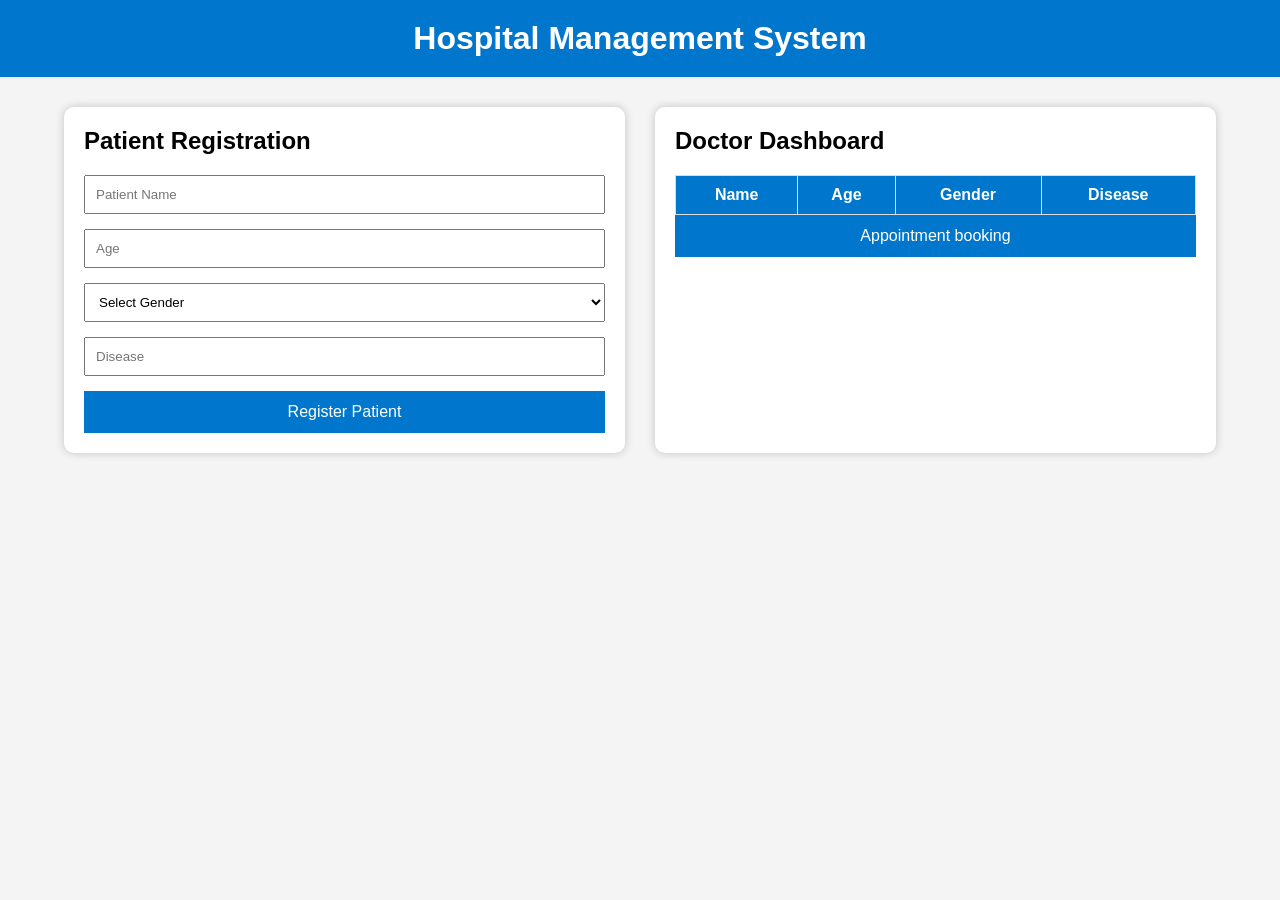
<file: index.html>
<!DOCTYPE html>
<html lang="en">
<head>
<meta charset="UTF-8">
<meta name="viewport" content="width=device-width, initial-scale=1.0">
<title>Hospital Management System</title>
<link rel="stylesheet" href="patient.css">
</head>
<body>


<header>
<h1>Hospital Management System</h1>
</header>

<div class="container">

<div class="card">
<h2>Patient Registration</h2>

<input type="text" id="name" placeholder="Patient Name">

<input type="number" id="age" placeholder="Age">

<select id="gender">
<option value="">Select Gender</option>
<option>Male</option>
<option>Female</option>
<option>Other</option>
</select>

<input type="text" id="disease" placeholder="Disease">

<button onclick="registerPatient()">
Register Patient
</button>

</div>

<div class="card">
<h2>Doctor Dashboard</h2>

<table>
<thead>
<tr>
<th>Name</th>
<th>Age</th>
<th>Gender</th>
<th>Disease</th>
</tr>
</thead>

<tbody id="patientTable">

</tbody>

</table>

<button onclick="goToAppointment()">Appointment booking</button>

</div>

</div>

<script src="patient.js"></script>

</body>
</html>
</file>
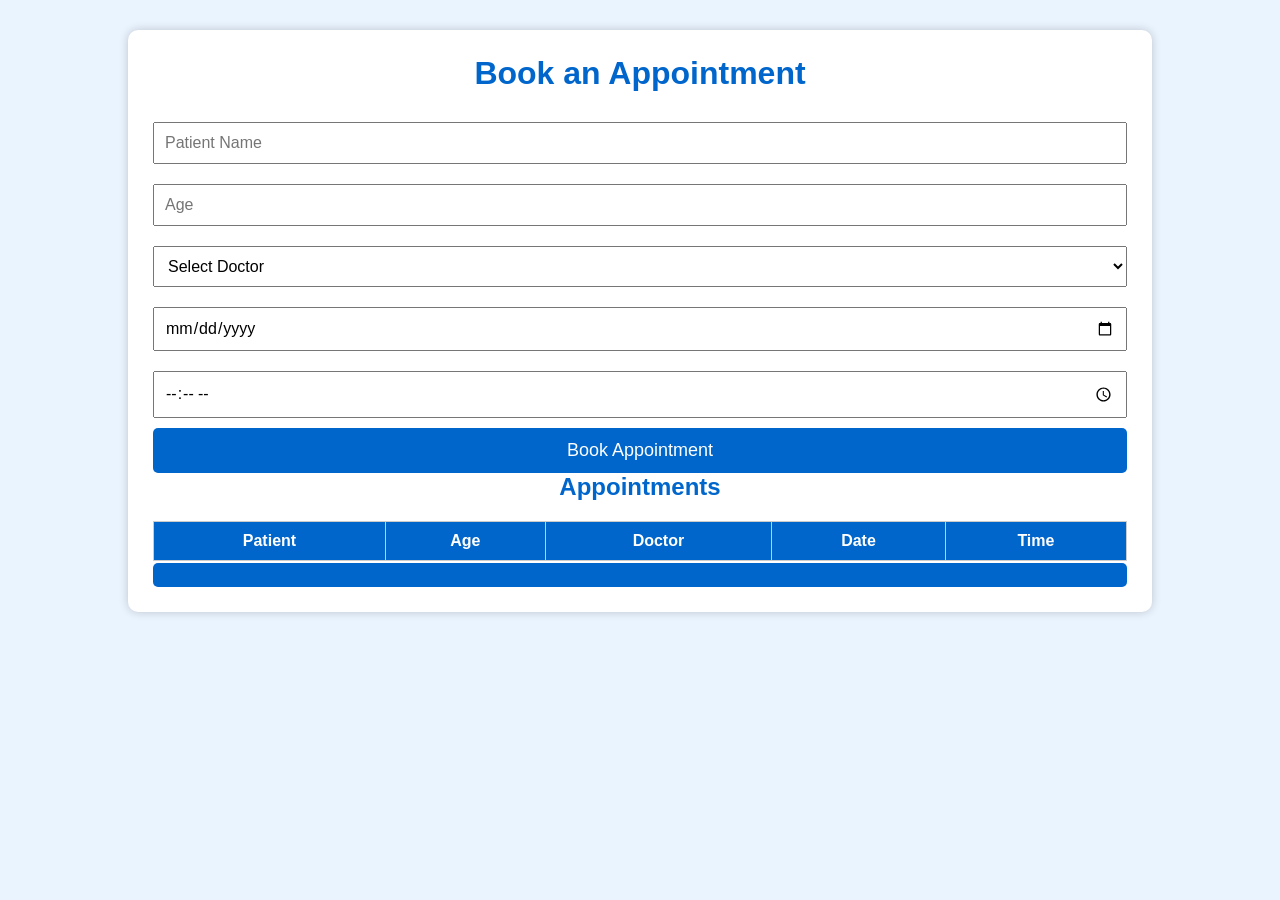
<file: appointment.html>
<!DOCTYPE html>
<html lang="en">
<head>
<meta charset="UTF-8">
<meta name="viewport" content="width=device-width, initial-scale=1.0">
<title>Appointment Booking</title>
<link rel="stylesheet" href="appointment.css">
</head>
<body>

<div class="container">

<h1>Book an Appointment</h1>

<input type="text" id="patientName" placeholder="Patient Name">

<input type="number" id="age" placeholder="Age">

<select id="doctor">
<option value="">Select Doctor</option>
<option>Dr. Sharma</option>
<option>Dr. Khan</option>
<option>Dr. Gupta</option>
<option>Dr. Singh</option>
</select>

<input type="date" id="date">

<input type="time" id="time">

<button onclick="bookAppointment()">Book Appointment</button>

<h2>Appointments</h2>

<table>
<thead>
<tr>
<th>Patient</th>
<th>Age</th>
<th>Doctor</th>
<th>Date</th>
<th>Time</th>
</tr>
</thead>

<tbody id="appointmentTable">

</tbody>

</table>

<button onclik="goToBilling()"Report successfull></button>

</div>

<script src="appointment.js"></script>

</body>
</html>
</file>
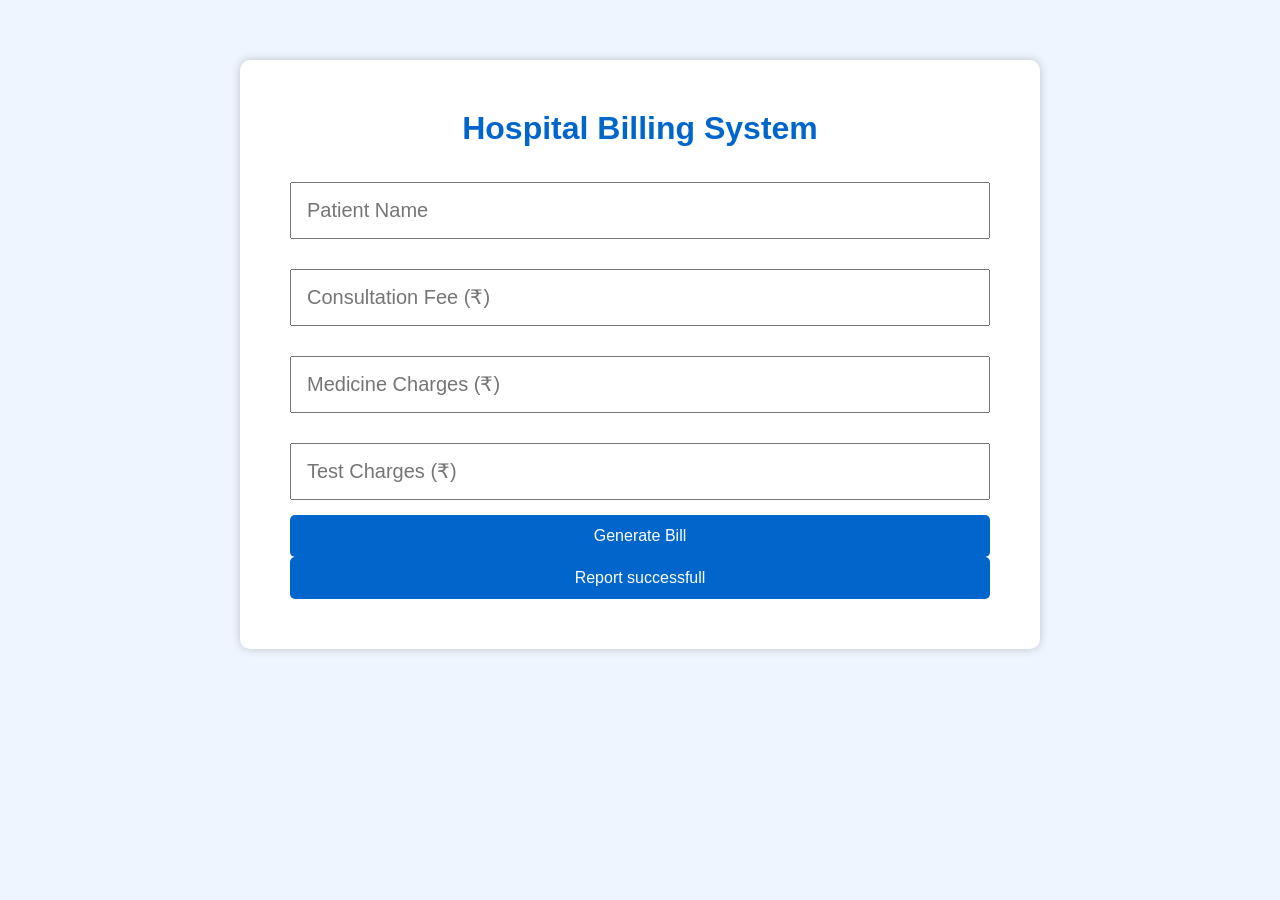
<file: billing.html>
<!DOCTYPE html>
<html lang="en">
<head>
<meta charset="UTF-8">
<meta name="viewport" content="width=device-width, initial-scale=1.0">
<title>Hospital Billing System</title>
<link rel="stylesheet" href="billing.css">
</head>
<body>

<div class="container">

<h1>Hospital Billing System</h1>

<input type="text" id="patientName" placeholder="Patient Name">

<input type="number" id="consultation" placeholder="Consultation Fee (₹)">

<input type="number" id="medicine" placeholder="Medicine Charges (₹)">

<input type="number" id="test" placeholder="Test Charges (₹)">

<button onclick="generateBill()">Generate Bill</button>

<div id="bill" class="bill">
<h2>Patient Bill</h2>

<p><strong>Patient Name:</strong> <span id="billName"></span></p>

<p><strong>Consultation Fee:</strong> ₹<span id="billConsultation"></span></p>

<p><strong>Medicine Charges:</strong> ₹<span id="billMedicine"></span></p>

<p><strong>Test Charges:</strong> ₹<span id="billTest"></span></p>

<h3>Total Amount: ₹<span id="billTotal"></span></h3>

</div>

<button onclick="goToReport()">Report successfull</button>

</div>

<script src="billing.js"></script>

</body>
</html>
</file>
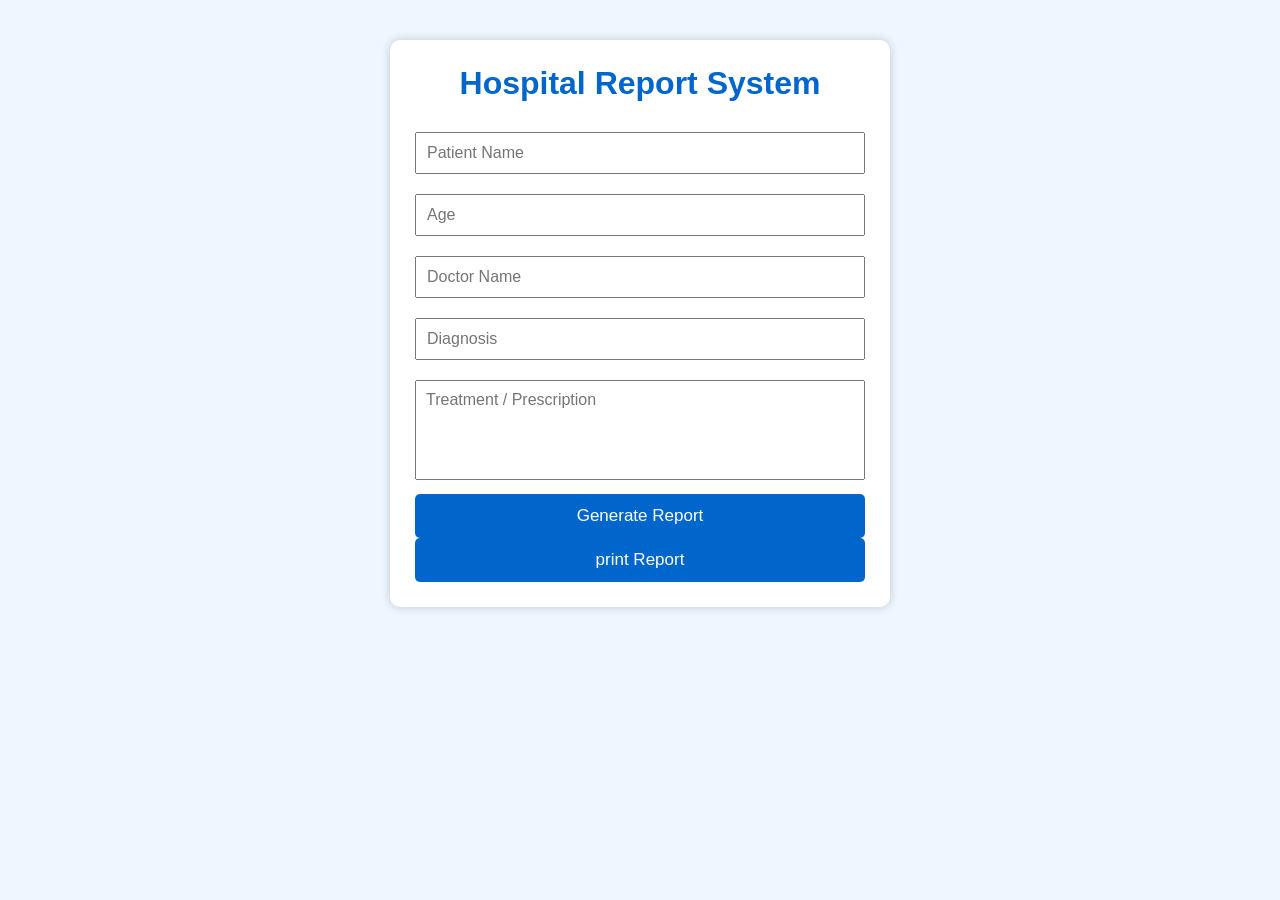
<file: reports.html>
<!DOCTYPE html>
<html lang="en">
<head>
<meta charset="UTF-8">
<meta name="viewport" content="width=device-width, initial-scale=1.0">
<title>Hospital Reports</title>
<link rel="stylesheet" href="reports.css">
</head>
<body>

<div class="container">

<h1>Hospital Report System</h1>

<input type="text" id="patientName" placeholder="Patient Name">

<input type="number" id="age" placeholder="Age">

<input type="text" id="doctor" placeholder="Doctor Name">

<input type="text" id="diagnosis" placeholder="Diagnosis">

<textarea id="treatment" placeholder="Treatment / Prescription"></textarea>

<button onclick="generateReport()">Generate Report</button>
<button onclick="printReport()">print Report</button>
<div id="report" class="report">

<h2>Medical Report</h2>
<p><strong>Patient Name:</strong> <span id="rName"></span></p>

<p><strong>Age:</strong> <span id="rAge"></span></p>

<p><strong>Doctor:</strong> <span id="rDoctor"></span></p>

<p><strong>Diagnosis:</strong> <span id="rDiagnosis"></span></p>

<p><strong>Treatment:</strong> <span id="rTreatment"></span></p>

</div>

</div>

<script src="report.js"></script>

</body>
</html>
</file>
<file: patient.css>
*{
margin:0;
padding:0;
box-sizing:border-box;
font-family:Arial, sans-serif;
}

body{
background:#f4f4f4;
}

header{
background:#0077cc;
color:white;
padding:20px;
text-align:center;
}

.container{
width:90%;
margin:30px auto;
display:flex;
gap:30px;
}

.card{
background:white;
padding:20px;
border-radius:10px;
box-shadow:0 0 10px rgba(0,0,0,0.2);
flex:1;
}

.card h2{
margin-bottom:20px;
}

input,select{
width:100%;
padding:10px;
margin-bottom:15px;
}

button{
width:100%;
padding:12px;
background:#0077cc;
color:white;
border:none;
cursor:pointer;
font-size:16px;
}

button:hover{
background:#005fa3;
}

table{
width:100%;
border-collapse:collapse;
}

table th,table td{
border:1px solid #ddd;
padding:10px;
text-align:center;
}

table th{
background:#0077cc;
color:white;
}
</file>
<file: appointment.css>
*{
margin:0;
padding:0;
box-sizing:border-box;
font-family:Arial,sans-serif;
}

body{
background:#eaf4ff;
}

.container{
width:80%;
margin:30px auto;
background:white;
padding:25px;
border-radius:10px;
box-shadow:0 0 10px rgba(0,0,0,0.2);
}

h1,h2{
text-align:center;
margin-bottom:20px;
color:#0066cc;
}

input,select{
width:100%;
padding:10px;
margin:10px 0;
font-size:16px;
}

button{
width:100%;
padding:12px;
background:#0066cc;
color:white;
border:none;
font-size:18px;
cursor:pointer;
border-radius:5px;
}

button:hover{
background:#004d99;
}

table{
width:100%;
margin-top:20px;
border-collapse:collapse;
}

table th,table td{
border:1px solid #ccc;
padding:10px;
text-align:center;
}

table th{
background:#0066cc;
color:white;
}
</file>
<file: billing.css>
*{
margin:0;
padding:0;
box-sizing:border-box;
font-family:Arial, sans-serif;
}

body{
background:#eef5ff;
}

.container{
width:800px;
margin:60px auto;
background:#fff;
padding:50px;
border-radius:10px;
box-shadow:0 0 10px rgba(0,0,0,0.2);
}

h1{
text-align:center;
margin-bottom:20px;
color:#0066cc;
}

input{
width:100%;
padding:15px;
margin:15px 0;
font-size:20px;
}

button{
width:100%;
padding:12px;
background:#0066cc;
color:white;
border:none;
font-size:16px;
cursor:pointer;
border-radius:5px;
}

button:hover{
background:#004c99;
}

.bill{
margin-top:20px;
padding:15px;
border:2px solid #0066cc;
border-radius:8px;
display:none;
}

.bill h2{
margin-bottom:10px;
color:#0066cc;
}

.bill p,.bill h3{
margin:8px 0;
}
</file>
<file: reports.css>
*{
margin:0;
padding:0;
box-sizing:border-box;
font-family:Arial,sans-serif;
}

body{
background:#eef7ff;
}

.container{
width:500px;
margin:40px auto;
background:white;
padding:25px;
border-radius:10px;
box-shadow:0 0 10px rgba(0,0,0,0.2);
}

h1{
text-align:center;
color:#0066cc;
margin-bottom:20px;
}

input,
textarea{
width:100%;
padding:10px;
margin:10px 0;
font-size:16px;
}

textarea{
height:100px;
resize:none;
}

button{
width:100%;
padding:12px;
background:#0066cc;
color:white;
border:none;
font-size:17px;
cursor:pointer;
border-radius:5px;
}

button:hover{
background:#004d99;
}

.report{
margin-top:20px;
padding:15px;
border:2px solid #0066cc;
border-radius:8px;
display:none;
}

.report h2{
color:#0066cc;
margin-bottom:15px;
}

.report p{
margin:10px 0;
}
</file>
